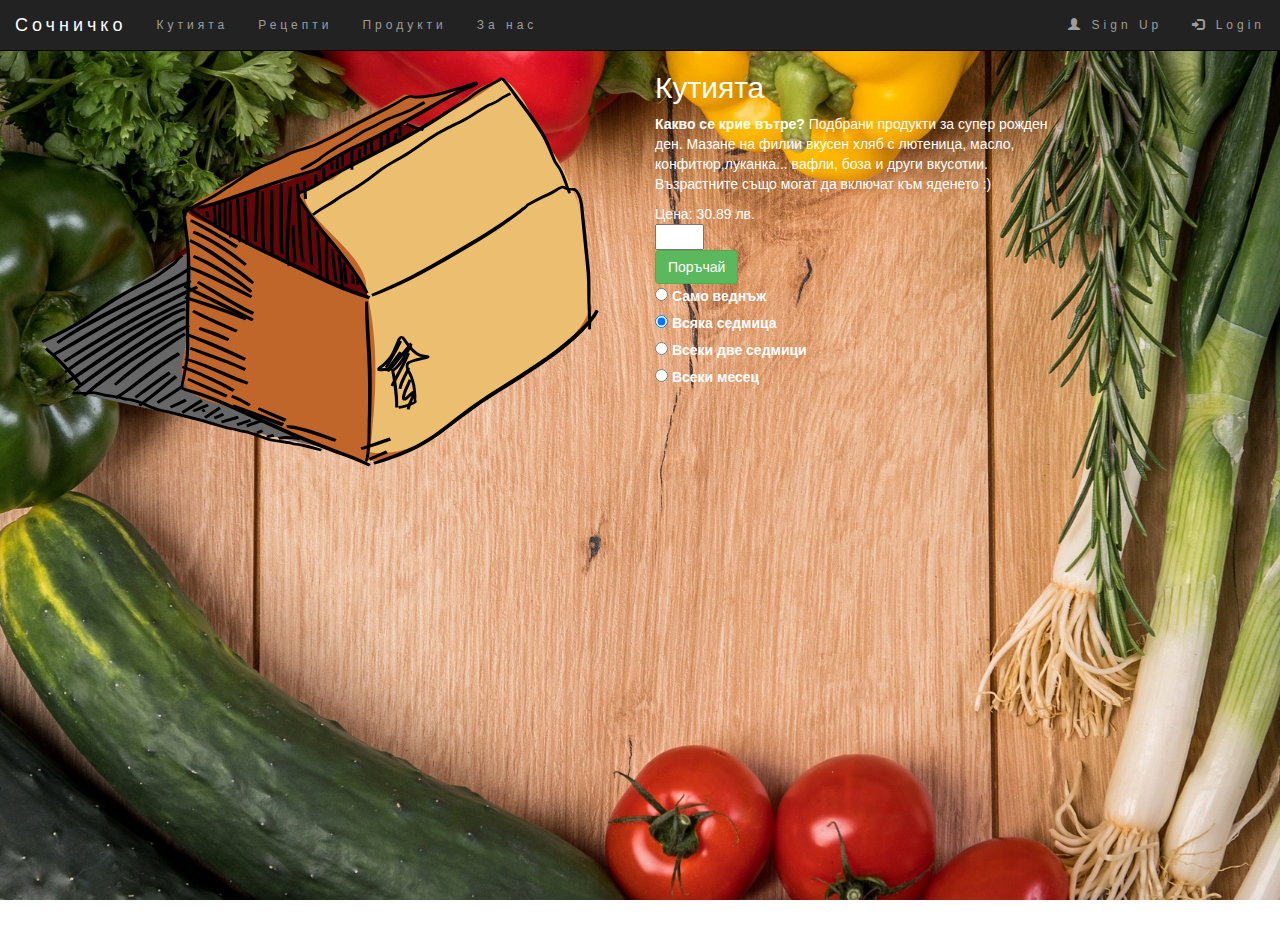
<file: HCI_Prototype_Assignment_2/box.html>
<!DOCTYPE html>
<html lang="en">

<head>
    <meta charset="UTF-8">
    <meta name="viewport" content="width=device-width, initial-scale=1.0">
    <meta http-equiv="X-UA-Compatible" content="ie=edge">
    <link rel="stylesheet" href="style.css">
    <link rel="stylesheet" href="https://cdnjs.cloudflare.com/ajax/libs/font-awesome/4.6.3/css/font-awesome.min.css">
    <meta name="viewport" content="width=device-width, initial-scale=1">
    <link rel="stylesheet" href="https://maxcdn.bootstrapcdn.com/bootstrap/3.3.7/css/bootstrap.min.css">
    <script src="https://ajax.googleapis.com/ajax/libs/jquery/3.3.1/jquery.min.js"></script>
    <script src="https://maxcdn.bootstrapcdn.com/bootstrap/3.3.7/js/bootstrap.min.js"></script>
    <title>Box</title>
</head>

<body>
    <nav class="navbar navbar-inverse navbar-static-top" data-spy="affix" data-offset-top="197">
        <div class="container-fluid">
            <div class="navbar-header">
                <button type="button" class="navbar-toggle" data-toggle="collapse" data-target="#myNavbar">
                    <span class="icon-bar"></span>
                    <span class="icon-bar"></span>
                    <span class="icon-bar"></span>
                </button>
                <a class="navbar-brand " href="index.html">Сочничко</a>
            </div>
            <div class="collapse navbar-collapse" id="myNavbar">
                <ul class="nav navbar-nav">
                    <li>
                        <a href="box.html" class="active">Кутията</a>
                    </li>
                    <li>
                        <a href="recipe.html" class="">Рецепти</a>
                    </li>
                    <li>
                        <a href="#contact" class="">Продукти</a>
                    </li>
                    <li>
                        <a href="#about" class="">За нас</a>
                    </li>
                </ul>
                <ul class="nav navbar-nav navbar-right">
                    <li>
                        <a href="reg.html">
                            <span class="glyphicon glyphicon-user"></span> Sign Up</a>
                    </li>
                    <li>
                        <a href="login.html">
                            <span class="glyphicon glyphicon-log-in"></span> Login</a>
                    </li>
                </ul>
            </div>
        </div>
    </nav>
   
    <div class="hero-image-box">
        <div class="text-white">
                <div class="container-fluid ">
                        <div class="row">
                            <div class="col-md-6">
                                    <img src="images/box.svg" class="img-responsive">
                            </div>
                            <div class="text-white col-md-4">
                               <div >
                                <h2>Кутията</h2>
                              
                                <p class="text-white">
                                    <strong>Какво се крие вътре?</strong> Подбрани продукти за супер рожден ден. Мазане на филии вкусен хляб с лютеница,
                                    масло, конфитюр,луканка... вафли, боза и други вкусотии. Възрастните също могат да включат към яденето
                                    :)</p>
                                </div>
                            </div>
                            <div class="col-md-4">
                                <form class="cart-widget" action="" method="post" id="bulbase-cart-form-cart-widget-9979-basket" accept-charset="UTF-8">
                                    <div>
                                        <div class="price-box">
                                            <span class="discounted">
                                                <span class="price-wrapper">
                                                    <span class="amount">Цена: 30.89</span>
                                                    <span class="currency">лв.</span>
                                                </span>
                                            </span>
                                        </div>
                                        <input type="hidden" name="destination" value="">
                                        <div class="text-success form-item form-type-textfield form-item-quantity">
                                                <input type="number" name="quantity" min="1" max="5">
                                        </div>
                                                                             <button class="btn btn-success form-submit" type="submit" id="edit-submit-cart" name="op" value="Добави">Поръчай
                                            <i></i>
                                            <span></span>
                                        </button>
                                       
                                        <div class="form-item form-type-radios form-item-delivery-frequency">
                                            <div id="edit-delivery-frequency" class="form-radios">
                                                <div class="form-item form-type-radio form-item-delivery-frequency">
                                                    <input type="radio" id="edit-delivery-frequency-11" name="delivery_frequency" value="11" class="form-radio">
                                                    <label class="option" for="edit-delivery-frequency-11">Само веднъж </label>
                
                                                </div>
                                                <div class="form-item form-type-radio form-item-delivery-frequency">
                                                    <input type="radio" id="edit-delivery-frequency-12" name="delivery_frequency" value="12" checked="checked" class="form-radio">
                                                    <label class="option" for="edit-delivery-frequency-12">Всяка седмица </label>
                
                                                </div>
                                                <div class="form-item form-type-radio form-item-delivery-frequency">
                                                    <input type="radio" id="edit-delivery-frequency-13" name="delivery_frequency" value="13" class="form-radio">
                                                    <label class="option" for="edit-delivery-frequency-13">Всеки две седмици </label>
                
                                                </div>
                                                <div class="form-item form-type-radio form-item-delivery-frequency">
                                                    <input type="radio" id="edit-delivery-frequency-14" name="delivery_frequency" value="14" class="form-radio">
                                                    <label class="option" for="edit-delivery-frequency-14">Всеки месец </label>
                
                                                </div>
                                            </div>
                                        </div>
                                       
                             
                                    </div>
                                    
                                </form>
                            </div>
                        </div>
                    </div>
        </div>
        
    </div>

    
</body>

</html>
</file>
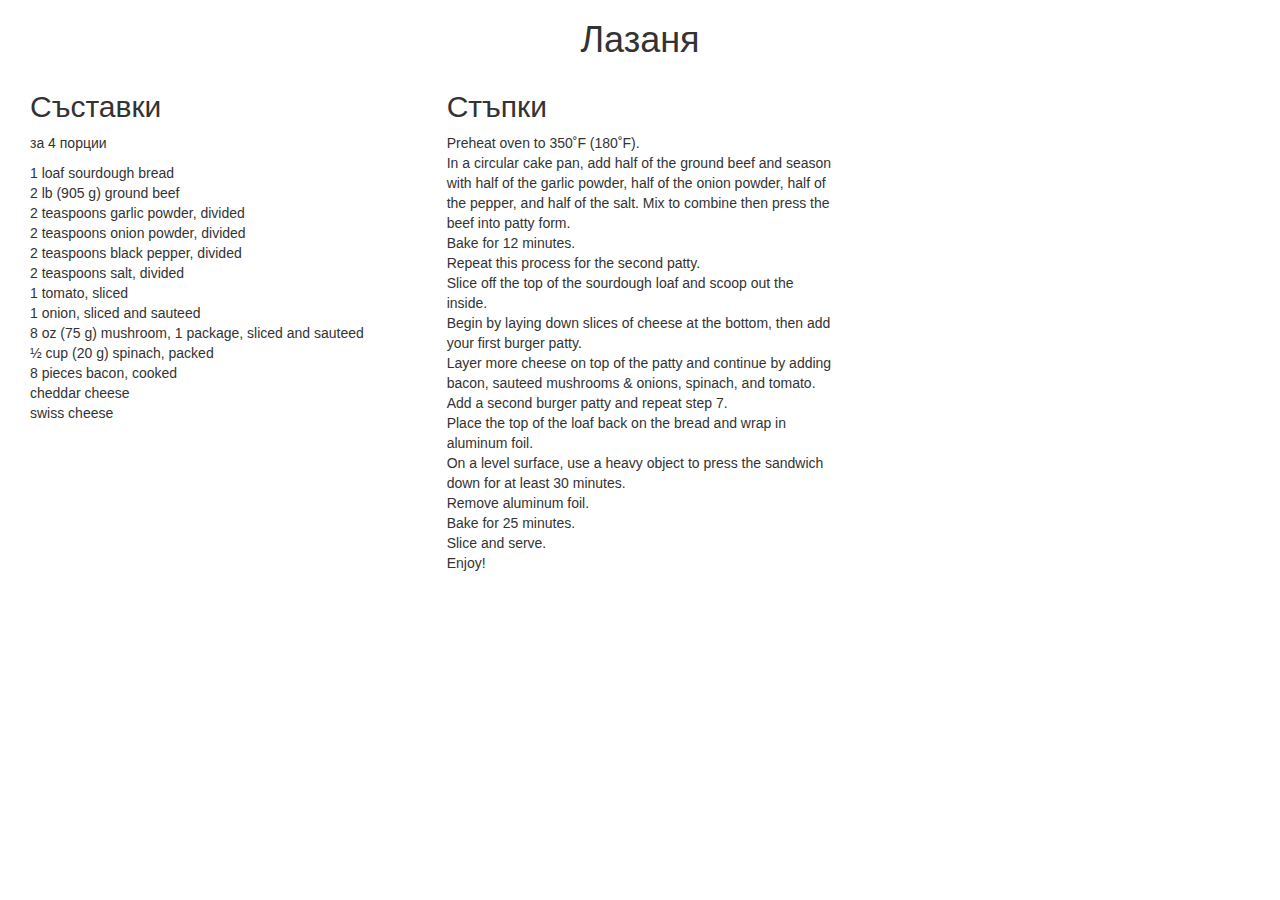
<file: HCI_Prototype_Assignment_2/lazagna.html>
<!DOCTYPE html>
<html lang="en">

<head>
    <meta charset="UTF-8">

    <meta name="viewport" content="width=device-width, initial-scale=1.0">
    <meta http-equiv="X-UA-Compatible" content="ie=edge">
    <link rel="stylesheet" href="style.css">
    <link rel="stylesheet" href="https://cdnjs.cloudflare.com/ajax/libs/font-awesome/4.6.3/css/font-awesome.min.css">
    <meta name="viewport" content="width=device-width, initial-scale=1">
    <link rel="stylesheet" href="https://maxcdn.bootstrapcdn.com/bootstrap/3.3.7/css/bootstrap.min.css">
    <script src="https://ajax.googleapis.com/ajax/libs/jquery/3.3.1/jquery.min.js"></script>
    <script src="https://maxcdn.bootstrapcdn.com/bootstrap/3.3.7/js/bootstrap.min.js"></script>
    <title>Food app</title>
</head>

<body>
         
<div class="container-fluid ">
    <div class="text-center extra-bold">
        <h1> Лазаня</h1>
    </div>

    <div class="row-fluid">

               <div class="col-md-4">
            <h2 class="extra-bold">Съставки</h2>
            <p class="xs-text-2 xs-mb2">за 4 порции</p>
            <div class=" xs-mt1 xs-mb3">

                <ul class="list-unstyled xs-text-3">

                    <li class="xs-mb1 xs-mt0">1 loaf sourdough bread</li>

                    <li class="xs-mb1 xs-mt0">2 lb (905 g) ground beef</li>

                    <li class="xs-mb1 xs-mt0">2 teaspoons garlic powder, divided</li>

                    <li class="xs-mb1 xs-mt0">2 teaspoons onion powder, divided</li>

                    <li class="xs-mb1 xs-mt0">2 teaspoons black pepper, divided</li>

                    <li class="xs-mb1 xs-mt0">2 teaspoons salt, divided</li>

                    <li class="xs-mb1 xs-mt0">1 tomato, sliced</li>

                    <li class="xs-mb1 xs-mt0">1 onion, sliced and sauteed</li>

                    <li class="xs-mb1 xs-mt0">8 oz (75 g) mushroom, 1 package, sliced and sauteed</li>

                    <li class="xs-mb1 xs-mt0">½ cup (20 g) spinach, packed</li>

                    <li class="xs-mb1 xs-mt0">8 pieces bacon, cooked</li>

                    <li class="xs-mb1 xs-mt0"> cheddar cheese</li>

                    <li class="xs-mb1 xs-mt0"> swiss cheese</li>

                </ul>
            </div>
        </div>
        <div class="col-md-4">
            <h2 class="extra-bold xs-mb1">Стъпки</h2>
            <div>
                <ol class="prep-steps list-unstyled xs-text-3">

                    <li class="xs-mb2">Preheat oven to 350˚F (180˚F).</li>

                    <li class="xs-mb2">In a circular cake pan, add half of the ground beef and season with half of the garlic powder, half of
                        the onion powder, half of the pepper, and half of the salt. Mix to combine then press the beef into
                        patty form.</li>

                    <li class="xs-mb2">Bake for 12 minutes.</li>

                    <li class="xs-mb2">Repeat this process for the second patty.</li>

                    <li class="xs-mb2">Slice off the top of the sourdough loaf and scoop out the inside.</li>

                    <li class="xs-mb2">Begin by laying down slices of cheese at the bottom, then add your first burger patty.</li>

                    <li class="xs-mb2">Layer more cheese on top of the patty and continue by adding bacon, sauteed mushrooms &amp; onions, spinach,
                        and tomato.</li>

                    <li class="xs-mb2">Add a second burger patty and repeat step 7.</li>

                    <li class="xs-mb2">Place the top of the loaf back on the bread and wrap in aluminum foil.</li>

                    <li class="xs-mb2">On a level surface, use a heavy object to press the sandwich down for at least 30 minutes.</li>

                    <li class="xs-mb2">Remove aluminum foil.</li>

                    <li class="xs-mb2">Bake for 25 minutes.</li>

                    <li class="xs-mb2">Slice and serve.</li>

                    <li class="xs-mb2">Enjoy!</li>

                </ol>

               
            </div>
        </div>
        <div class="col-md-4">
                <p>
                       <iframe width="420" height="345" src="https://www.youtube.com/embed/sfACGcAZyL8" frameborder="0" allow="autoplay; encrypted-media" allowfullscreen></iframe>
              </p>
                   </div>

    </div>
</body>
    </html>
</file>
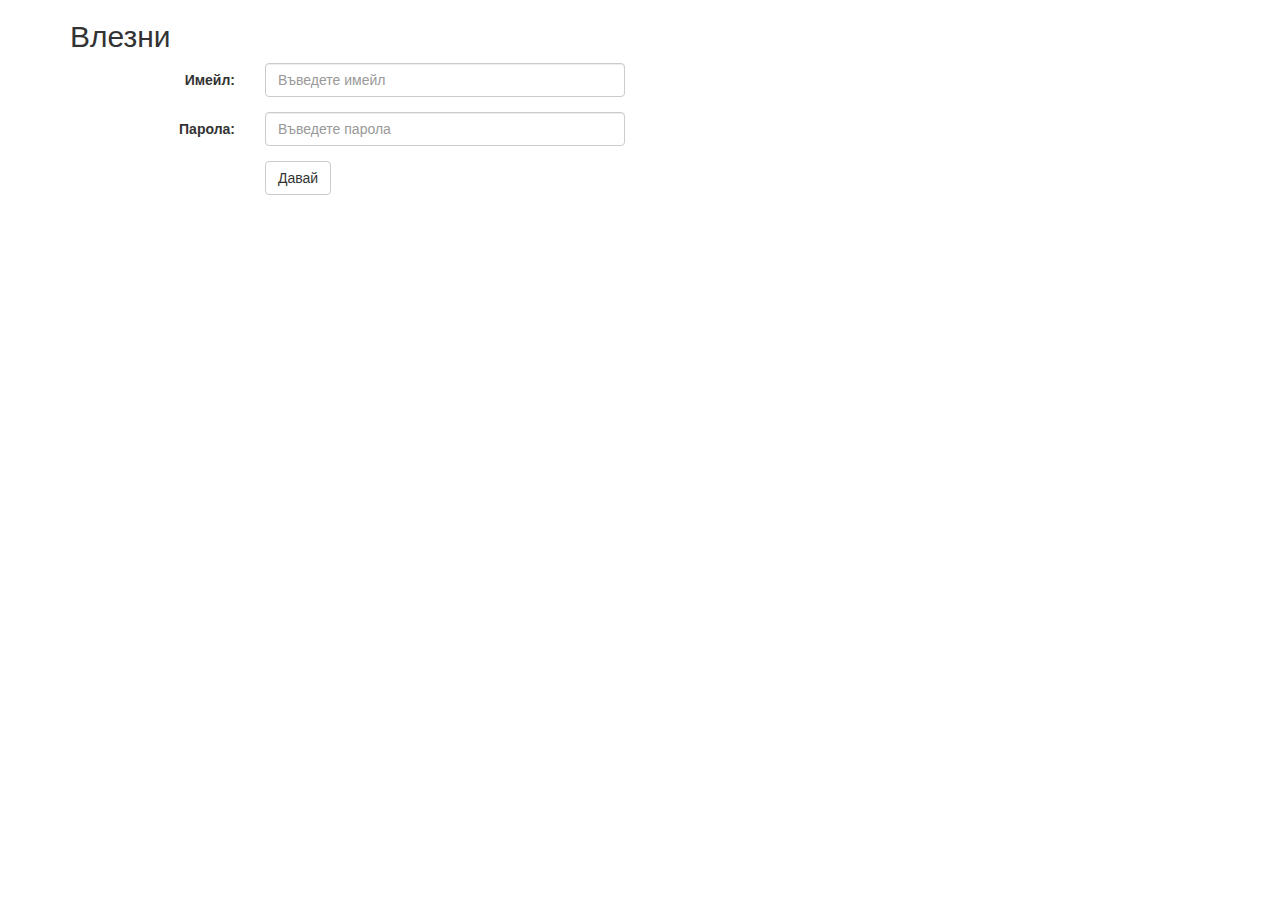
<file: HCI_Prototype_Assignment_2/login.html>
<!DOCTYPE html>
<html lang="en">
<head>
    <meta charset="UTF-8">
    <meta name="viewport" content="width=device-width, initial-scale=1.0">
    <meta http-equiv="X-UA-Compatible" content="ie=edge">
    <link rel="stylesheet" href="style.css">
     <link rel="stylesheet" href="https://cdnjs.cloudflare.com/ajax/libs/font-awesome/4.6.3/css/font-awesome.min.css">
     <meta name="viewport" content="width=device-width, initial-scale=1">
     <link rel="stylesheet" href="https://maxcdn.bootstrapcdn.com/bootstrap/3.3.7/css/bootstrap.min.css">
     <script src="https://ajax.googleapis.com/ajax/libs/jquery/3.3.1/jquery.min.js"></script>
     <script src="https://maxcdn.bootstrapcdn.com/bootstrap/3.3.7/js/bootstrap.min.js"></script>
    <title>Login</title>
</head>
<body>
        <div class="container">
                <h2>Влезни</h2>
                <form action="" method="post" id="user-login" accept-charset="UTF-8" class="form-horizontal">
                  <div class="form-group">
                    <label class="control-label col-sm-2" for="email">Имейл:</label>
                    <div class="col-sm-4">
                      <input type="email" class="form-control" id="email" placeholder="Въведете имейл" name="email">
                    </div>
                  </div>
                  <div class="form-group">
                    <label class="control-label col-sm-2" for="pwd">Парола:</label>
                    <div class="col-sm-4">          
                      <input type="password" class="form-control" id="pwd" placeholder="Въведете парола" name="pwd">
                    </div>
                  </div>
                 <div class="form-group">        
                  <div class="col-sm-offset-2 col-sm-10">
                    <button type="submit" class="btn btn-default">Давай</button>
                  </div>
                </div>
              </form>
            </div> 
</body>
</html>
</file>
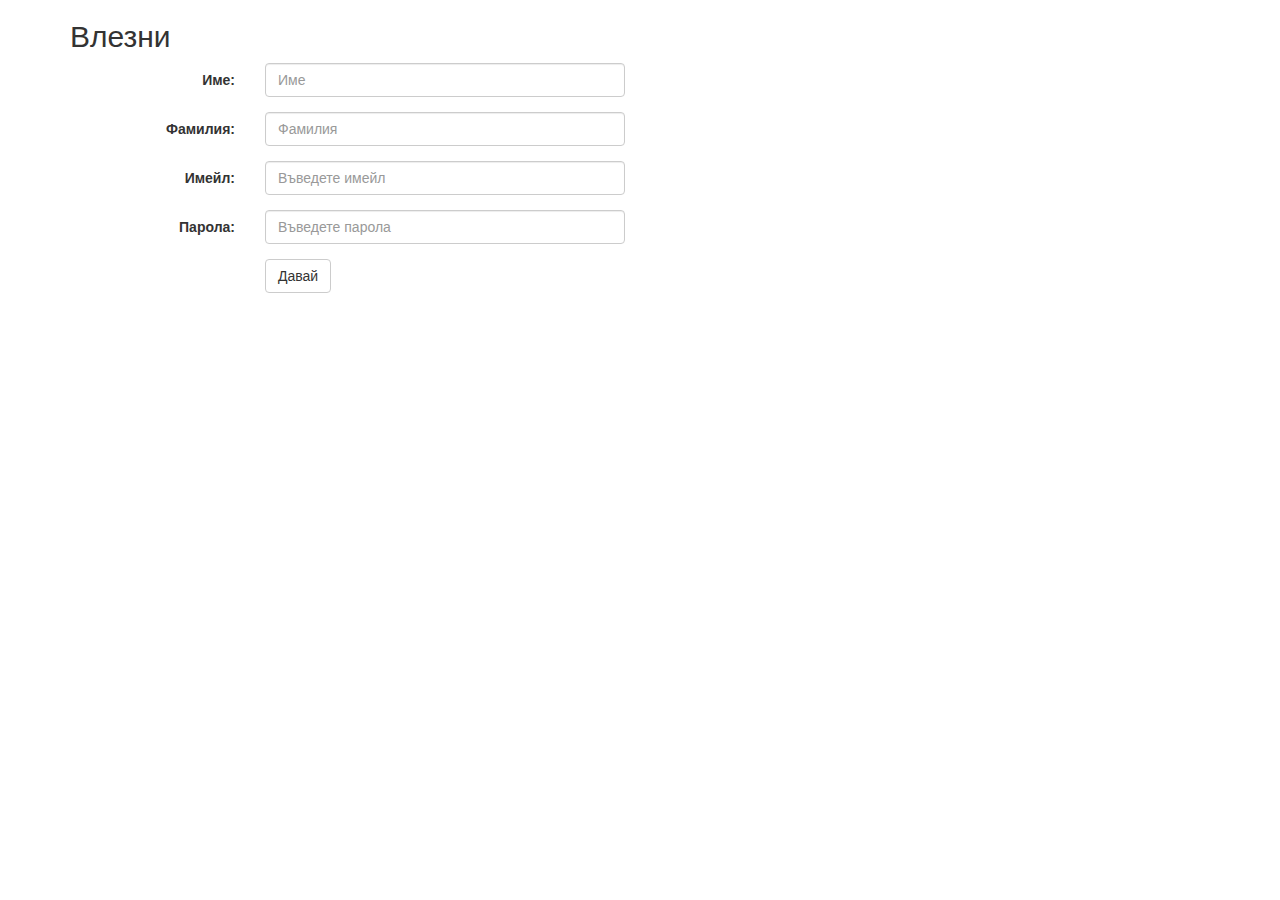
<file: HCI_Prototype_Assignment_2/reg.html>
<!DOCTYPE html>
<html lang="en">
<head>
    <meta charset="UTF-8">
    <meta name="viewport" content="width=device-width, initial-scale=1.0">
    <meta http-equiv="X-UA-Compatible" content="ie=edge">
    <link rel="stylesheet" href="style.css">
     <link rel="stylesheet" href="https://cdnjs.cloudflare.com/ajax/libs/font-awesome/4.6.3/css/font-awesome.min.css">
     <meta name="viewport" content="width=device-width, initial-scale=1">
     <link rel="stylesheet" href="https://maxcdn.bootstrapcdn.com/bootstrap/3.3.7/css/bootstrap.min.css">
     <script src="https://ajax.googleapis.com/ajax/libs/jquery/3.3.1/jquery.min.js"></script>
     <script src="https://maxcdn.bootstrapcdn.com/bootstrap/3.3.7/js/bootstrap.min.js"></script>
    <title>Login</title>
</head>
<body>
        <div class="container">
                <h2>Влезни</h2>
                <form action="" method="post" id="user-login" accept-charset="UTF-8" class="form-horizontal">
                        <div class="form-group">
                                <label class="control-label col-sm-2" for="Име">Име:</label>
                                <div class="col-sm-4">
                                  <input type="text" class="form-control" id="name" placeholder="Име" name="name">
                                </div>
                              </div>
                              <div class="form-group">
                                    <label class="control-label col-sm-2" for="Фамилия">Фамилия:</label>
                                    <div class="col-sm-4">
                                      <input type="text" class="form-control" id="last-name" placeholder="Фамилия" name="last-name">
                                    </div>
                                  </div>
                    <div class="form-group">
                    <label class="control-label col-sm-2" for="email">Имейл:</label>
                    <div class="col-sm-4">
                      <input type="email" class="form-control" id="email" placeholder="Въведете имейл" name="email">
                    </div>
                  </div>
                  <div class="form-group">
                    <label class="control-label col-sm-2" for="pwd">Парола:</label>
                    <div class="col-sm-4">          
                      <input type="password" class="form-control" id="pwd" placeholder="Въведете парола" name="pwd">
                    </div>
                  </div>
                 <div class="form-group">        
                  <div class="col-sm-offset-2 col-sm-10">
                    <button type="submit" class="btn btn-default">Давай</button>
                  </div>
                </div>
              </form>
            </div> 
</body>
</html>
</file>
<file: HCI_Prototype_Assignment_2/style.css>
body, html {
    height: 100%;
}

.navigation{
    text-decoration: none;
}
.text-center {
    text-align: center;
} 
/* The hero image */
.hero-image {
    /* The image used */
    background-image: url("images/vegetables-1.jpg");

    /* Set a specific height */
    height: 100%;
    width:100%;

    /* Position and center the image to scale nicely on all screens */
    background-position: center;
    background-repeat: no-repeat;
    background-size: cover;
    position: relative;
    background-attachment: fixed;
}
.hero-image-box {
    /* The image used */
    background-image: url("images/vegetables-2.jpg");

    /* Set a specific height */
    height: 100%;
    width:100%;

    /* Position and center the image to scale nicely on all screens */
    background-position: center;
    background-repeat: no-repeat;
    background-size: cover;
    position: relative;
    background-attachment: fixed;
}

/* Place text in the middle of the image */
.hero-text {
    text-align: center;
    position: absolute;
    top: 50%;
    left: 50%;
    transform: translate(-50%, -50%);
    color: white;
}


/*user profile*/
.profile{
     text-decoration: none;
}
.text-white{
    color: white;
}

.box-image {
    /* The image used */
    background-image: url("box.svg");

    /* Set a specific height */
    width: 100%;
    height: 100%;

     
    background-repeat: no-repeat;
  
}
/*sticky ffix navigation */
.affix {
    top: 0;
    width: 100%;
    z-index: 1000;
    
}
.affix + .container-fluid {
    padding-top: 70px;
}

/*margin bottom*/



.navbar {
    margin-bottom: 0 !important;/*white line above the hero img*/
    z-index: 9999;
    border: 0;
    font-size: 12px !important;
    line-height: 1.42857143 !important;
    letter-spacing: 4px;
    border-radius: 0;
    font-family: Montserrat, sans-serif;
}
</file>
